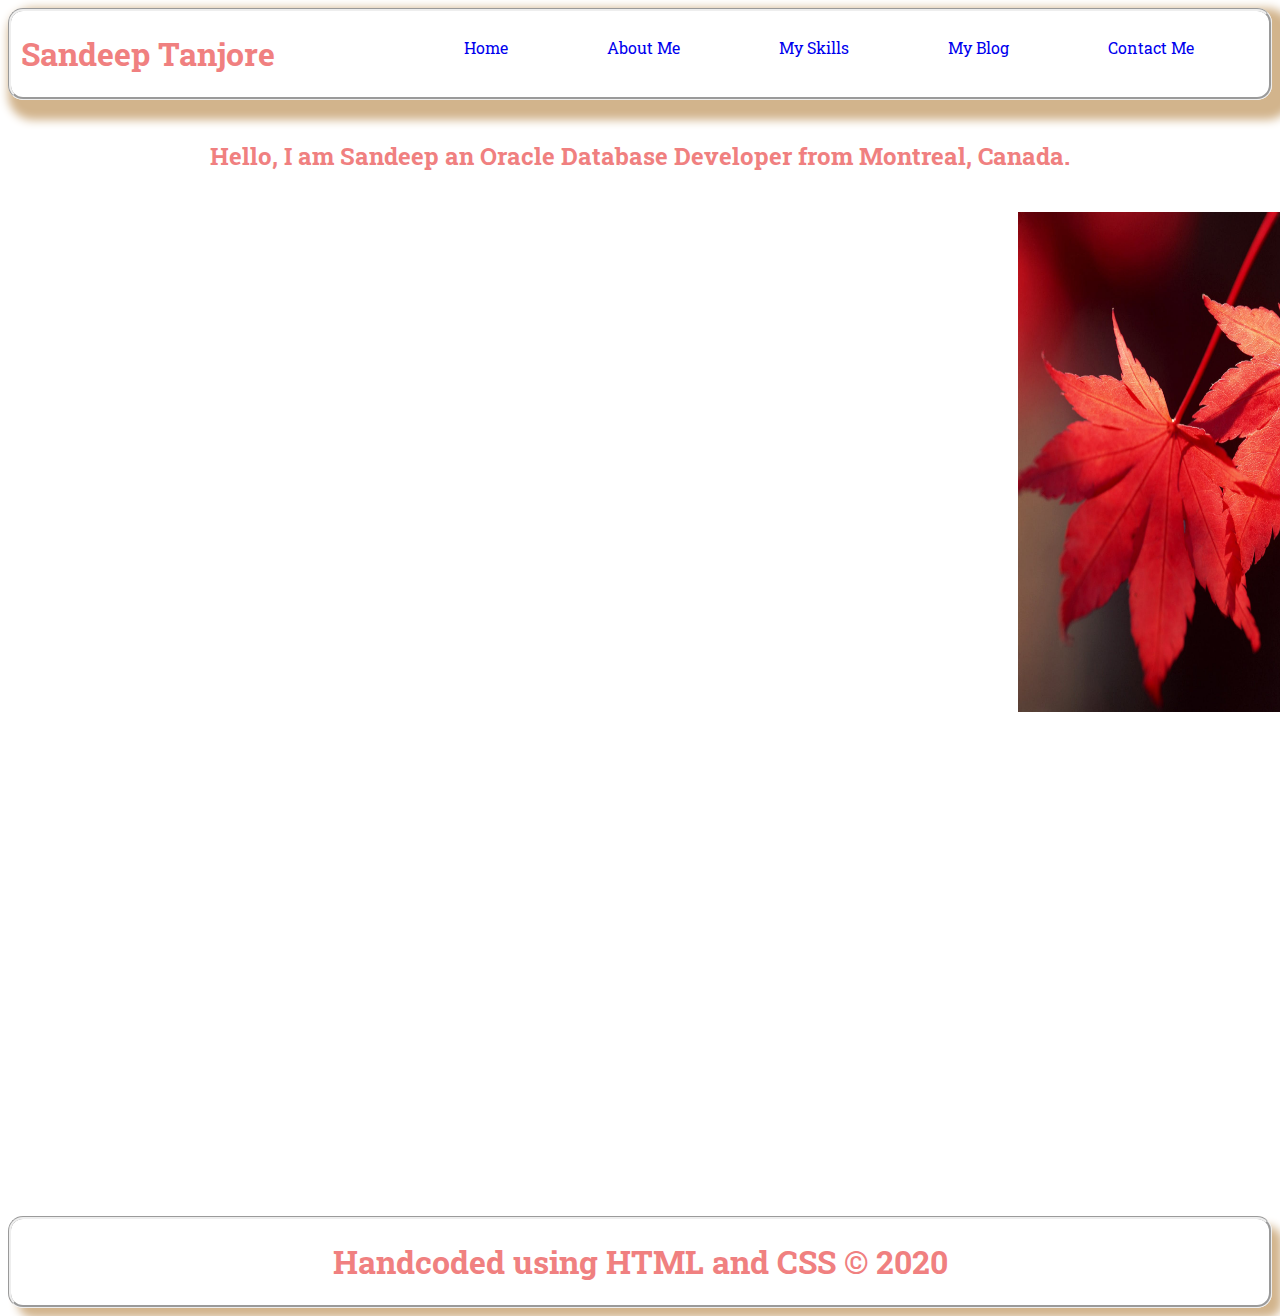
<file: index.html>
<!DOCTYPE html>
<html lang="en">
<head>
    <meta charset="UTF-8">
    <meta name="viewport" content="width=device-width, initial-scale=1.0">
    <title>Sandeep Tanjore - My Personal Website</title>
    <link rel="stylesheet" type="text/css" href="css/index.css">
    <link href="https://fonts.googleapis.com/css2?family=Alata&family=Roboto+Slab:wght@900&display=swap" rel="stylesheet">
    
</head>
<body>
    <header>
        <h1 class="bold">Sandeep Tanjore </h1>
        <nav>
            <ul>
                <li><a href="index.html">Home</a></li>
				<li><a href="aboutme.html">About Me</a></li>
				<li><a href="skills.html">My Skills</a></li>
				<li><a href="blog.html">My Blog</a></li>
				<li><a href="contact.html">Contact Me</a></li>	
            </ul>
        </nav>
    </header>
      
      <h2>Hello, I am Sandeep an Oracle Database Developer from Montreal, Canada.</h2>
          
        
          <img src="images/maple-leaf.jpg" alt="The Canadian maple leaf" width="500" height="500" class="maple" />
        

       

    <footer class="bottom">
        <!--
        <h1>Handcoded with <img src="images/heart.png" alt="heart"> using HTML and CSS &copy; 2020</h1>
        -->
        <h1>Handcoded using HTML and CSS &copy; 2020</h1>
    </footer>	

</body>
</html>
</file>
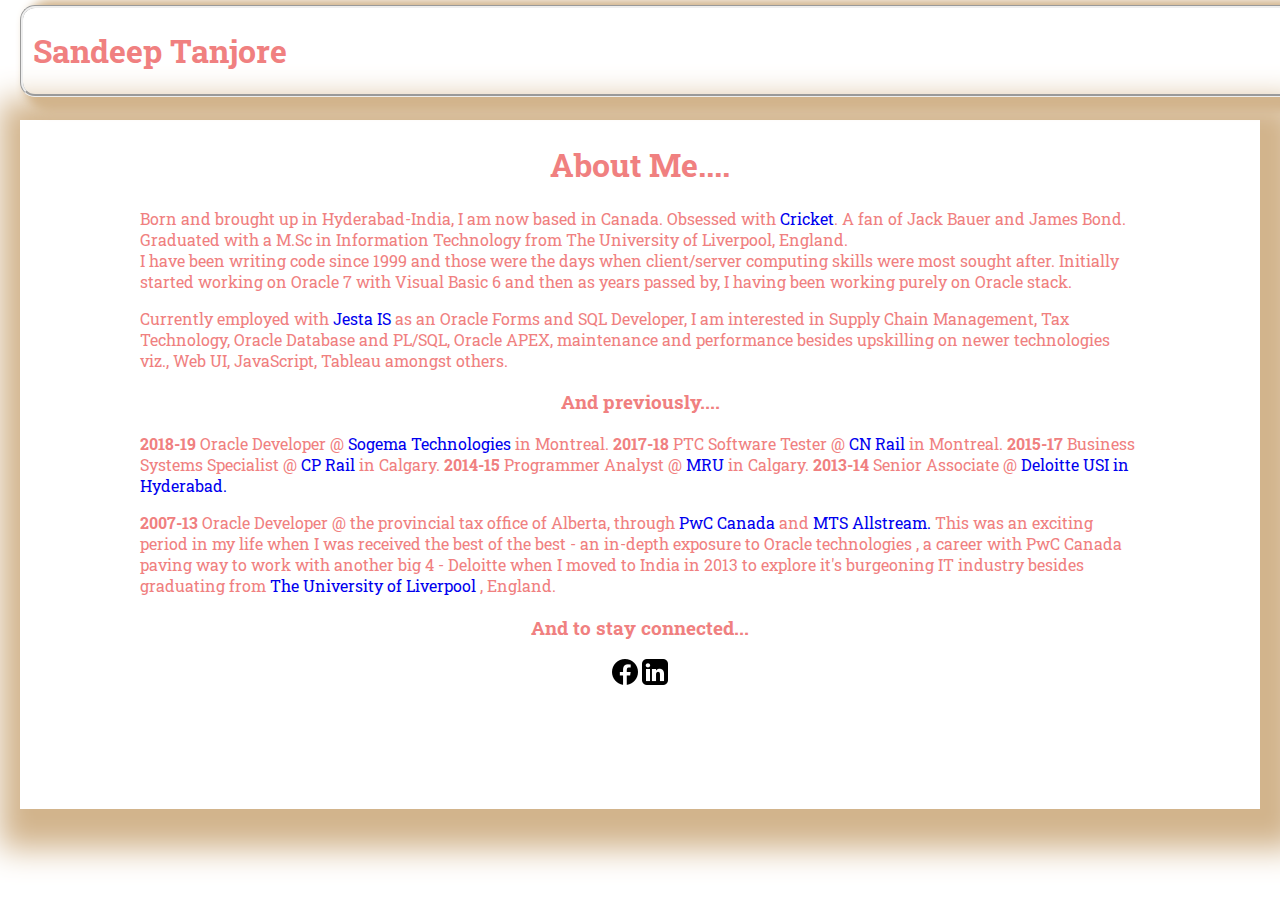
<file: aboutme.html>
<!DOCTYPE html>
<html lang="en">
<head>
    <meta charset="UTF-8">
    <meta name="viewport" content="width=device-width, initial-scale=1.0">
    <title>About me</title>
    <link rel="stylesheet" href="css/aboutme.css" type="text/css">
    <link href="https://fonts.googleapis.com/css2?family=Alata&family=Roboto+Slab:wght@900&display=swap" rel="stylesheet">
</head>
<body>
  <div >
    <header class="menu">
        <h1 class="bold">Sandeep Tanjore </h1>
        <nav>
            <ul>
                <li><a href="index.html">Home</a></li>
				<li><a href="aboutme.html">About Me</a></li>
				<li><a href="skills.html">My Skills</a></li>
				<li><a href="blog.html">My Blog</a></li>
				<li><a href="contact.html">Contact Me</a></li>	
            </ul>
        </nav>
    </header>
</div>

    <h1 class="about">About Me....</h1>
   <!--
    <div class="foto">
        <figure>
            <img src="images/heart.png" alt="Sandeep">
            <figcaption>Sandeep</figcaption>
        </figure>
    </div>
    -->
    <p>
        Born and brought up in Hyderabad-India, I am now based in Canada. Obsessed with <a href="https://www.lords.org/" target="_blank">Cricket</a>.
        A fan of Jack Bauer and James Bond. Graduated with a M.Sc in Information Technology from The University of Liverpool, England.<br/>I have been writing code since 1999
        and those were the days when client/server computing skills were most sought after. Initially started working on Oracle 7 with Visual Basic 6 and then
        as years passed by, I having been working purely on Oracle stack.<br/>
    </p>

    <p>
        Currently employed with <a href="https://www.jestais.com/" target="_blank">Jesta IS</a> as an Oracle Forms and SQL Developer, I am interested in Supply Chain Management, Tax Technology, Oracle Database and PL/SQL, Oracle APEX, maintenance and performance besides upskilling on newer technologies viz., Web UI, JavaScript, Tableau amongst others.
    </p>

    <h3>And previously....</h3>
    <p><b>2018-19</b> Oracle Developer @ <a href="https://sogematech.com/" target="_blank">Sogema Technologies</a> in Montreal. <b>2017-18</b> PTC Software Tester @ <a href="https://www.cn.ca/en/" target="_blank">CN Rail</a> in Montreal. <b>2015-17</b> Business Systems Specialist @<a href="https://www.cpr.ca/en" target="_blank"> CP Rail</a> in Calgary. 
        <b>2014-15</b> Programmer Analyst @ <a href="https://www.mtroyal.ca/" target="_blank">MRU</a> in Calgary. <b>2013-14</b> Senior Associate @ <a href="https://www2.deloitte.com/ui/en.html#" target="_blank"> Deloitte USI in Hyderabad.</a><br/>
        <p></p>
       <b>2007-13</b> Oracle Developer @ the provincial tax office of Alberta, through <a href="https://www.pwc.com/ca/en.html" target="_blank">PwC Canada</a> and <a href="https://allstream.com/" target="_blank">MTS Allstream.</a>
        This was an exciting period in my life when I was received the best of the best - an in-depth exposure to Oracle technologies , a career with PwC Canada 
       paving way to work with another big 4 - Deloitte when I moved to India in 2013 to explore it's burgeoning IT industry besides graduating from <a href="https://www.liverpool.ac.uk/" target="_blank">The University of Liverpool </a>, England.
    </p>

    <h3>And to stay connected...</h3>
    <div class="social">
        <a href="https://www.facebook.com/buggle.boy" target="_blank"><img src="images/facebook.png" alt="facebook"></a>
        <a href="https://www.linkedin.com/in/sandeep-t-5181427" target="_blank"><img src="images/linkedin.png" alt="linkedin"></a>
    </div>
</body>
</html>
</file>
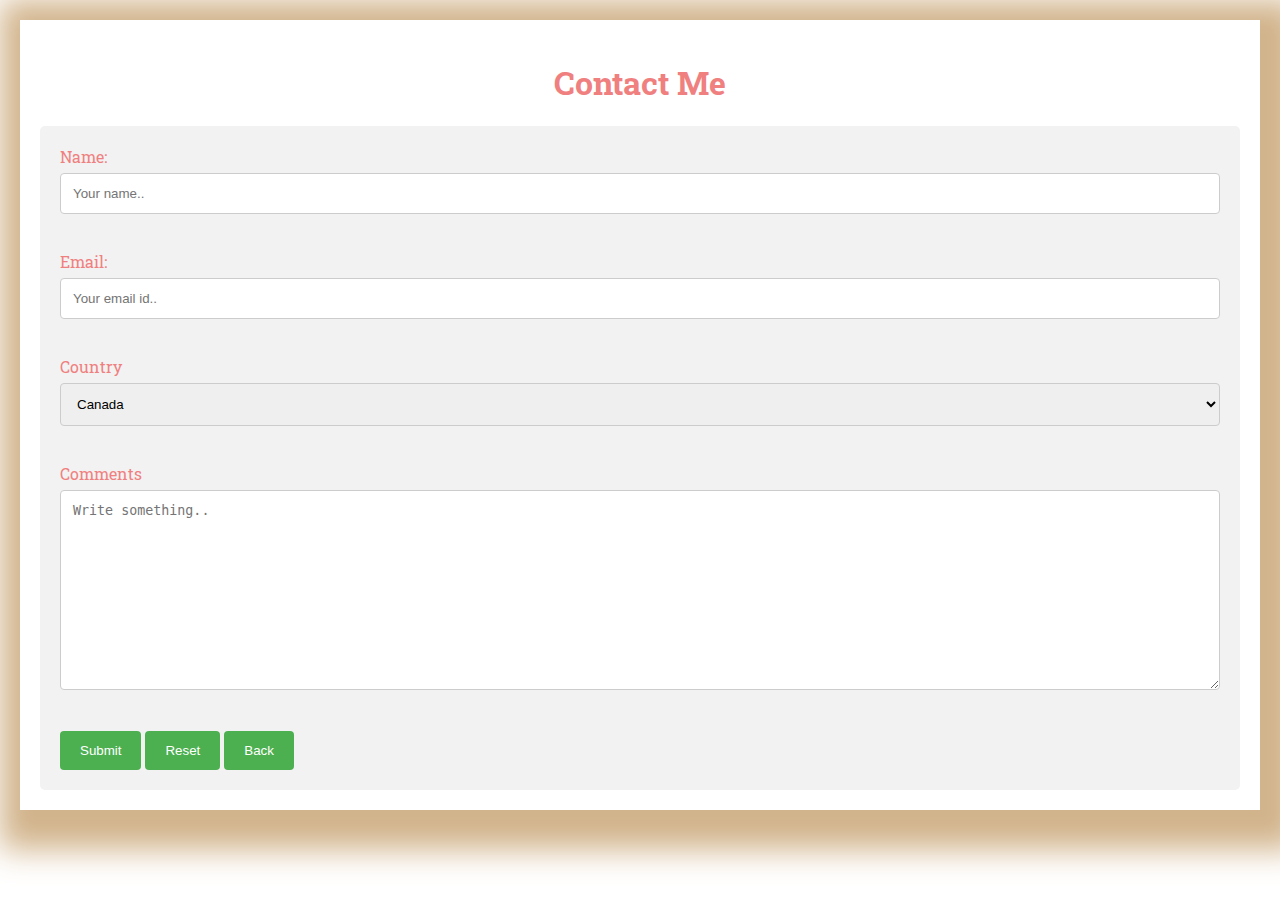
<file: contact.html>
<!DOCTYPE html>
<html lang="en">
<head>
    <meta charset="UTF-8">
    <meta name="viewport" content="width=device-width, initial-scale=1.0">
    <title>Contact me</title>
    <link rel="stylesheet" href="css/contact.css" type="text/css">
    <link href="https://fonts.googleapis.com/css2?family=Alata&family=Roboto+Slab:wght@900&display=swap" rel="stylesheet">
</head>
<body>
    <h1 class="contact">Contact Me</h1>
   
    <div class="container">
    <form action="http://www.example.com/review.php" method="post">
        <!--
    <fieldset>
        <legend>
            Your details:
        </legend>
        <label>
            Name
            <br />
            
                <input type="text" name="name" size="50" maxlength="100" required="required" />                
        </label>
        <br />
        <br />
        
        <label>
            Email Id
            <br />
                <input type="email" name="email" size="50" maxlength="100" required="required" />             
        </label>
        <br />
        <br />

        <label>
            Message:
            <br />
            <textarea name="comments" id="" cols="30" rows="10"></textarea>
        </label>
        <br />
        <br />

        <input type="submit" value="Submit">


    </fieldset>
    </form>
-->
    <label for="name">Name:</label>
    <input type="text" id="name" name="name" placeholder="Your name.."><br><br>

    <label for="email">Email:</label>
    <input type="email" id="email" name="email" placeholder="Your email id.."><br><br>

    <label for="country">Country</label>
    <select id="country" name="country">
      <option value="canada">Canada</option>
      <option value="usa">USA</option>
      <option value="unitedkingdom">United Kingdom</option>
      <option value="australia">Australia</option>
      <option value="newzealand">New Zealand</option>
      <option value="india">India</option>
      <option value="others">Others</option>
    </select><br><br>

    <label for="comments">Comments</label>
    <textarea id="comments" name="comments" placeholder="Write something.." style="height:200px"></textarea><br><br>

    <input type="submit" value="Submit">
    <input type="reset" value="Reset">
    <input type="button" value="Back" onclick="history.back()"/> 

    
    <!--
        <h4 class="back"><a href="aboutme.html">Back</a></h4>
    <button type="reset" value="Reset">Reset</button>
    -->
  </form>
</div>
</body>
</html>
</file>
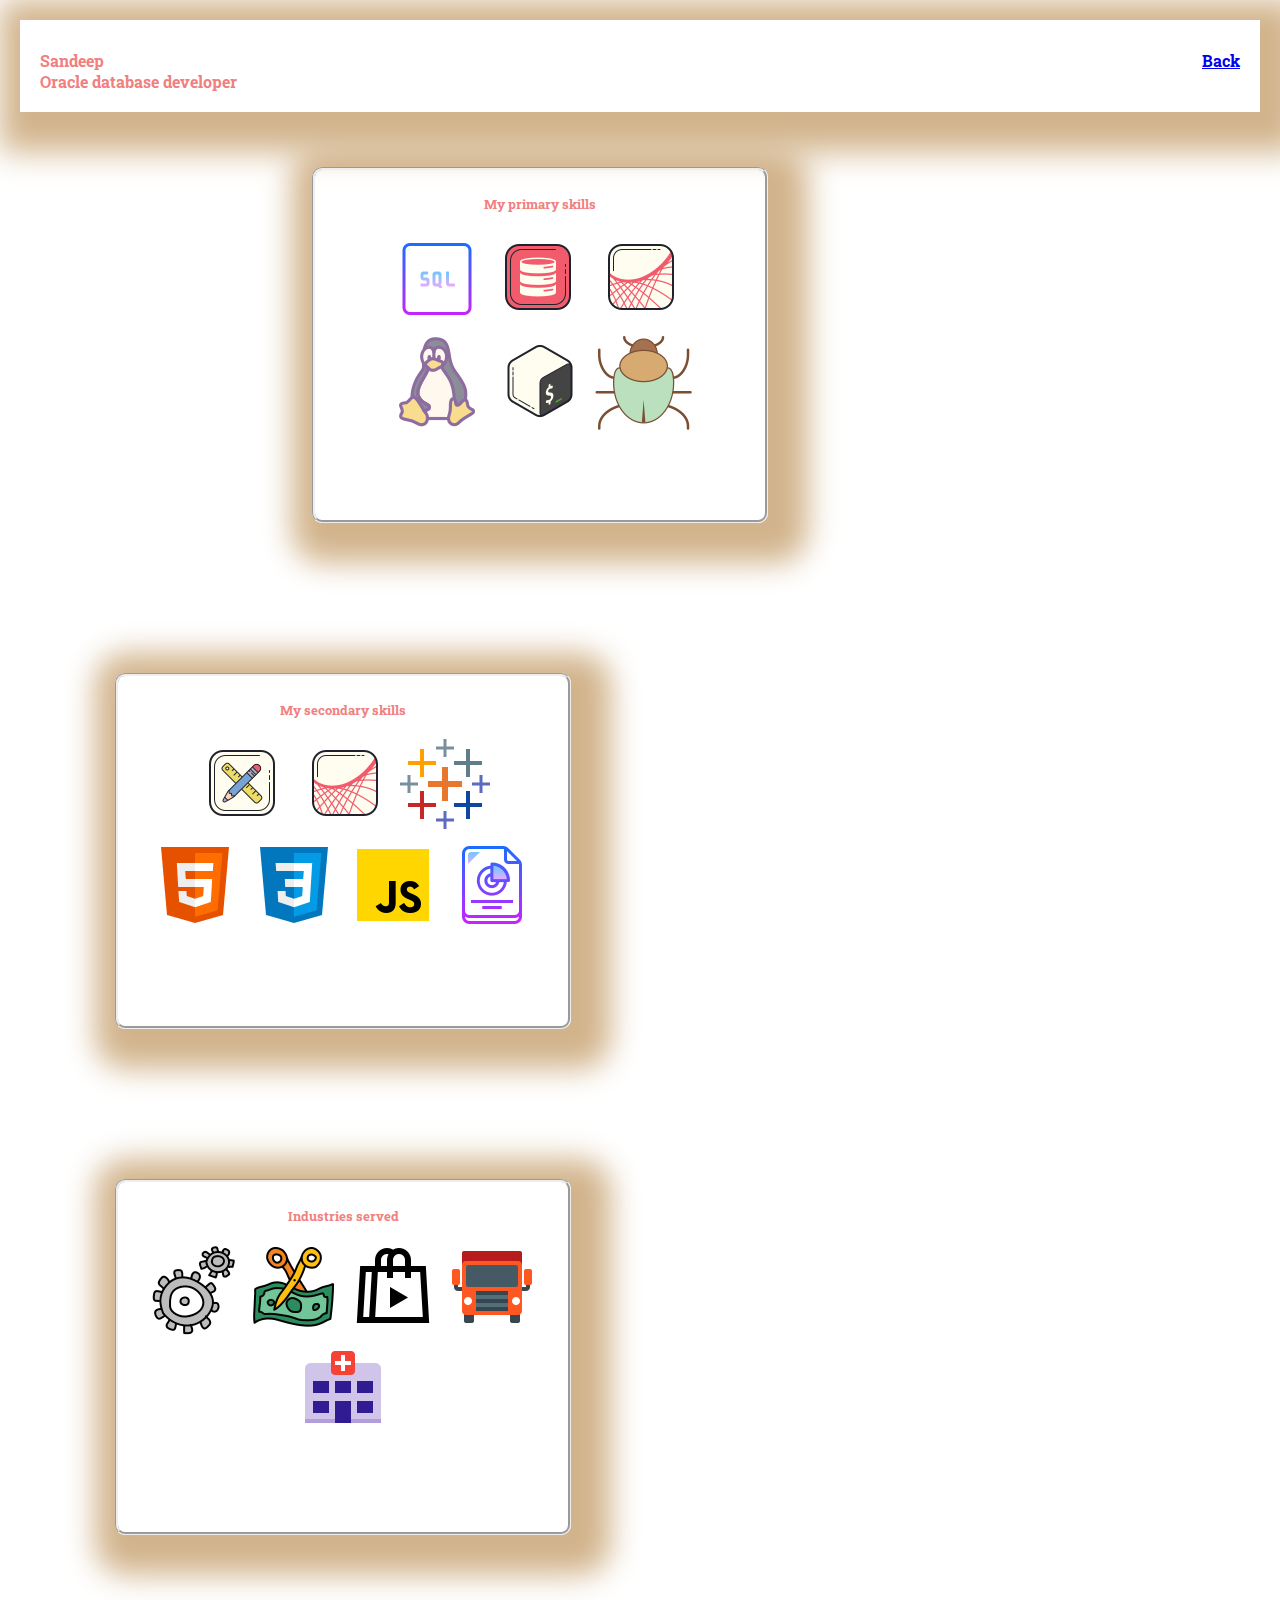
<file: skills.html>
<!DOCTYPE html>
<html lang="en">
<head>
    <meta charset="UTF-8">
    <meta name="viewport" content="width=device-width, initial-scale=1.0">
    <title>My Skills</title>
    <link rel="stylesheet" href="css/skills.css" type="text/css">
    <link href="https://fonts.googleapis.com/css2?family=Alata&family=Roboto+Slab:wght@900&display=swap" rel="stylesheet">
</head>
<body>
    <h4 class="name"><div>Sandeep</div>
    <div>Oracle database developer</div></h4>

    <h4 class="back"><a href="aboutme.html">Back</a></h4>

    <h5 class="ps">My primary skills
    <p class="psimages">
        <a href= " " title="Oracle SQL"><img src="images/icons8-sql-64.png" alt="Oracle-SQL" /></a>
        <a href= " " title="Oracle PL/SQL"><img src="images/icons8-oracle-pl-sql-100.png" alt="Oracle-PLSQL"></a>
        <a href= " " title="Oracle Forms"><img src="images/icons8-oracle-fusion-middleware-100.png" alt="Forms"></a>
        <a href= " " title="Linux"><img src="images/icons8-linux-100.png" alt="Linux"></a>
        <a href= " " title="Shell Scripting"><img src="images/icons8-bash-100.png" alt="ShellScripting"></a>
        <a href= " " title="Debugging and Maintenance"><img src="images/icons8-bug-100.png" alt="Debugging"> </a>
    </p>
    </h5>

    <h5 class="ss">My secondary skills
        <p class="ssimages">
            <a href=" " title="Oracle APEX"><img src="images/icons8-oracle-application-express-100.png" alt="Oracle APEX"></a>
            <a href= " " title="Oracle Reports"><img src="images/icons8-oracle-fusion-middleware-100.png" alt="Reports"></a>
            <a href= " " title="Tableau"><img src="images/icons8-tableau-software-96.png" alt="Tableau"></a>
            <a href=" " title="HTML 5"><img src="images/icons8-html-5-96.png" alt="HTML5"></a>
            <a href=" " title="CSS 3"><img src="images/icons8-css3-128.png" alt="CSS3"></a>
            <a href=" " title="JavaScript"><img src="images/icons8-javascript-96.png" alt="JavaScript"></a>
            <a href=" " title="Systems Analysis & Design"><img src="images/icons8-business-report-96.png" alt="Systems Analysis & Design"></a>    
        </p>    
    </h5>

    <h5 class="is">Industries served
        <p class="isimages">
            <a href=" " title="Consulting"><img src="images/icons8-services-96.png" alt="Consulting"></a>
            <a href=" " title="Tax"><img src="images/icons8-tax-96.png" alt="Tax"></a>
            <a href=" " title="Retail"><img src="images/icons8-shop-two-96.png" alt="Retail"></a>
            <a href=" " title="Transportation & Logistics"><img src="images/icons8-transportation-96.png" alt="Transportation"></a>
            <a href=" " title="Health Care"><img src="images/icons8-hospital-3-96.png" alt="Health Care"></a>
        </p>
    </h5>

</body>
</html>
</file>
<file: css/index.css>
html{
    
    font-family: 'Roboto Slab', serif;
    color: lightcoral;
   }

header{
    text-align: center;
    display: flex;
    flex-direction: column;
    border-radius: 15px;
    border-style: groove;
    flex-direction: row;
    justify-content: space-between;
    box-shadow: 10px 10px 10px 10px tan;  
     
}
   
    h1.bold{
    margin-left: 10px;
    }

li{
    display: inline-block;
    margin: 10px 20px;
    padding-right: 55px;   
}

a{
    text-decoration: none;
}

h2{
    text-align: center;
    padding-top: 20px;
    padding-left: 25px;
    padding-right: 25px;
    padding-bottom: 20px;
}

.maple{
    margin-left: 1010px;
    margin-right: 1010px;
    padding-bottom: 500px;  
} 


.bottom{
    text-align: center;
    padding-top: -100px;
    border-radius: 15px;
    box-shadow: 10px 10px 10px tan;
    border-style: groove;
    
}
</file>
<file: css/aboutme.css>
html{
    
    font-family: 'Roboto Slab', serif;
    color: lightcoral;
}

.menu{
        text-align: center;
        display:flex;
        flex-direction: column;
        border-radius: 15px;
        border-style: groove;
        flex-direction: row;
        justify-content:space-between;
        box-shadow: 15px 5px 10px 10px tan;
        position: relative;
        margin-top: -235px;
        margin-left: -120px;
        width: 2520px;
      }
 
  h1.bold{
     margin-left: 10px;           
  }
 
 h1.about{
   padding-top: 25px;
 }

  li{
    display: inline-block;
    margin: 10px 10px;
    padding-right: 55px;   
   }

a{
  text-decoration: none;
}

    h1, h3{
          text-align: center;
    }
/*
.foto{
  float: right;
  width: 200px;
  height: -150px;
  border: 1px solid #d6d6d6;
  display: block;
}
*/
body{
    box-shadow: 10px 10px 30px 30px tan; 
    margin-top: 120px;
    margin-left: 20px;
    margin-right: 20px;
    padding: 120px;
  }

.social{
    text-align: center;
}
</file>
<file: css/contact.css>
html{
    
    font-family: 'Roboto Slab', serif;
    color: lightcoral;
}

body{
    /*box-shadow: 170px 170px 170px 170px tan; */
    box-shadow: 10px 10px 30px 30px tan; 
    margin-top: 20px;
    margin-left: 20px;
    margin-right: 20px;
    padding: 20px;   
  }
 
  .contact{
      text-align: center;
  }


  /* Style inputs with type="text", select elements and textareas */
  *{box-sizing: border-box;}

input[type=text], select, textarea {
    width: 100%; /* Full width */
    padding: 12px; /* Some padding */ 
    border: 1px solid #ccc; /* Gray border */
    border-radius: 4px; /* Rounded borders */
    box-sizing: border-box; /* Make sure that padding and width stays in place */
    margin-top: 6px; /* Add a top margin */
    margin-bottom: 16px; /* Bottom margin */
    resize: vertical /* Allow the user to vertically resize the textarea (not horizontally) */
  }

  input[type=email]{
    width: 100%; /* Full width */
    padding: 12px; /* Some padding */ 
    border: 1px solid #ccc; /* Gray border */
    border-radius: 4px; /* Rounded borders */
    box-sizing: border-box; /* Make sure that padding and width stays in place */
    margin-top: 6px; /* Add a top margin */
    margin-bottom: 16px; /* Bottom margin */
    resize: vertical /* Allow the user to vertically resize the textarea (not horizontally) */
  }

  /* Style the submit button with a specific background color etc */
  input[type=submit] {
    background-color: #4CAF50;
    color: white;
    padding: 12px 20px;
    border: none;
    border-radius: 4px;
    cursor: pointer;
  }
  
  /* When moving the mouse over the submit button, add a darker green color */
  input[type=submit]:hover {
    background-color: #45a049;
  }
  

   /* Style the rest button with a specific background color etc */
   input[type=reset] {
    background-color: #4CAF50;
    color: white;
    padding: 12px 20px;
    border: none;
    border-radius: 4px;
    cursor: pointer;
  }
  
  /* When moving the mouse over the rest button, add a darker green color */
  input[type=submit]:hover {
    background-color: #45a049;
  }

   /* Style the rest button with a specific background color etc */
   input[type=button] {
    background-color: #4CAF50;
    color: white;
    padding: 12px 20px;
    border: none;
    border-radius: 4px;
    cursor: pointer;
  }
  
  /* When moving the mouse over the rest button, add a darker green color */
  input[type=submit]:hover {
    background-color: #45a049;
  }

  /* Add a background color and some padding around the form */
  .container {
    border-radius: 5px;
    background-color: #f2f2f2;
    padding: 20px;
  }
</file>
<file: css/skills.css>
html{
    
    font-family: 'Roboto Slab', serif;
    color: lightcoral;
}

body{
    /*box-shadow: 170px 170px 170px 170px tan; */
    box-shadow: 10px 10px 30px 30px tan; 
    margin-top: 20px;
    margin-left: 20px;
    margin-right: 20px;
    padding: 20px;
    
  }

.name{
    /*text-align: left;*/
    float: left;
    margin-top: 10px;
}

.back{
    text-align: right;
     margin-top: 10px;
}

.ps{
    float: left;
    margin: 75px;
    padding: 25px;
    border-style: groove;
    border-radius: 10px;
    height: 300px;
    width: 400px;
    text-align:center;
    box-shadow: 10px 10px 30px 30px tan; 
}

.ss{
    float: left;
    margin: 75px;
    padding: 25px;
    border-style: groove;
    border-radius: 10px;
    height: 300px;
    width: 400px;
    text-align:center;
    box-shadow: 10px 10px 30px 30px tan; 
}

.is{
    float: left;
    margin: 75px;
    padding: 25px;
    border-style: groove;
    border-radius: 10px;
    height: 300px;
    width: 400px;
    text-align:center;
    box-shadow: 10px 10px 30px 30px tan; 
}
</file>
